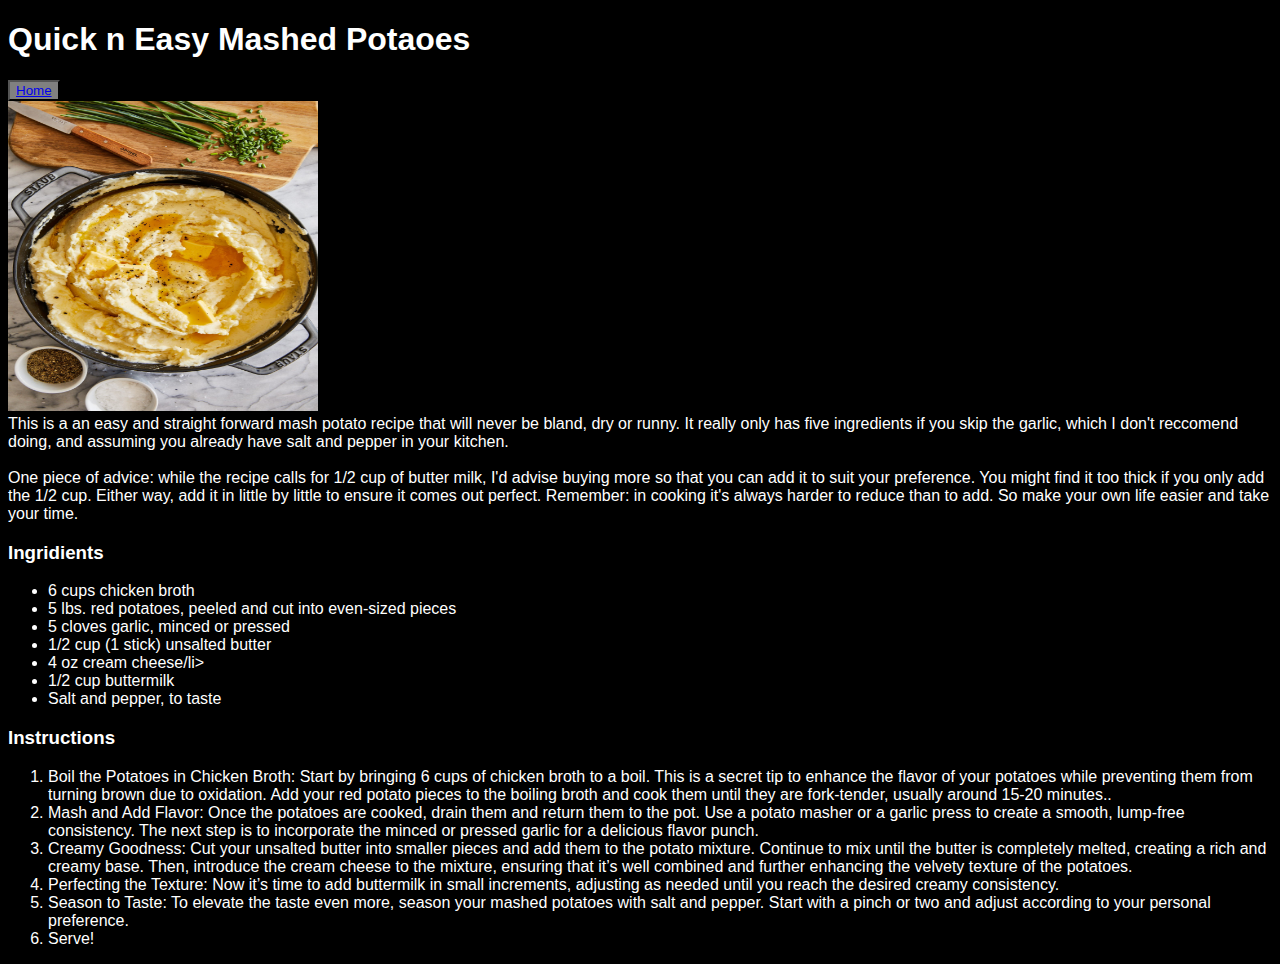
<file: recipes/Easy-Mashed-Potatoes.html>
<!DOCTYPE html>
<html lang="en">
<head>
    <meta charset="UTF-8">
    <meta name="viewport" content="width=device-width, initial-scale=1.0">
    <title>Quick n Easy Mashed Potatoes</title>
    <link rel="stylesheet" href="../styles.css">
</head>
<body class="recbody">
    <h1>Quick n Easy Mashed Potaoes</h1>
    <button>
    <a href="../index.html">Home</a> 
    </button>

  <br>  <img src="../images/mashed-potatoes.jpg" height="310" width="310" alt="Love on the Rocks photo"> 
 <br> This is a an easy and straight forward mash potato recipe that will never be bland, dry or runny. It really only has five ingredients if you skip the garlic, which I don't reccomend doing, and assuming you already have salt and pepper in your kitchen.<br>
 <br>One piece of advice: while the recipe calls for 1/2 cup of butter milk, I'd advise buying more so that you can add it to suit your preference. You might find it too thick if you only add the 1/2 cup. Either way, add it in little by little to ensure it comes out perfect. Remember: in cooking it's always harder to reduce than to add. So make your own life easier and take your time.<br>

 <h3>Ingridients</h3>
 <ul>
<li>6 cups chicken broth</li>
<li>5 lbs. red potatoes, peeled and cut into even-sized pieces</li> 
<li>5 cloves garlic, minced or pressed</li> 
<li>1/2 cup (1 stick) unsalted butter</li>
<li>4 oz cream cheese/li>
<li> 1/2 cup buttermilk</li>
<li>Salt and pepper, to taste</li>
</ul>

<h3>Instructions</h3>
<ol>
    <li>Boil the Potatoes in Chicken Broth: Start by bringing 6 cups of chicken broth to a boil. This is a secret tip to enhance the flavor of your potatoes while preventing them from turning brown due to oxidation. Add your red potato pieces to the boiling broth and cook them until they are fork-tender, usually around 15-20 minutes..</li>
    <li>Mash and Add Flavor: Once the potatoes are cooked, drain them and return them to the pot. Use a potato masher or a garlic press to create a smooth, lump-free consistency. The next step is to incorporate the minced or pressed garlic for a delicious flavor punch.</li>
    <li>Creamy Goodness: Cut your unsalted butter into smaller pieces and add them to the potato mixture. Continue to mix until the butter is completely melted, creating a rich and creamy base. Then, introduce the cream cheese to the mixture, ensuring that it’s well combined and further enhancing the velvety texture of the potatoes.</li>
    <li>Perfecting the Texture: Now it’s time to add buttermilk in small increments, adjusting as needed until you reach the desired creamy consistency.</li>
    <li>Season to Taste: To elevate the taste even more, season your mashed potatoes with salt and pepper. Start with a pinch or two and adjust according to your personal preference.</li>
    <li>Serve!</li>


</ol>
</body>
</html>
</file>
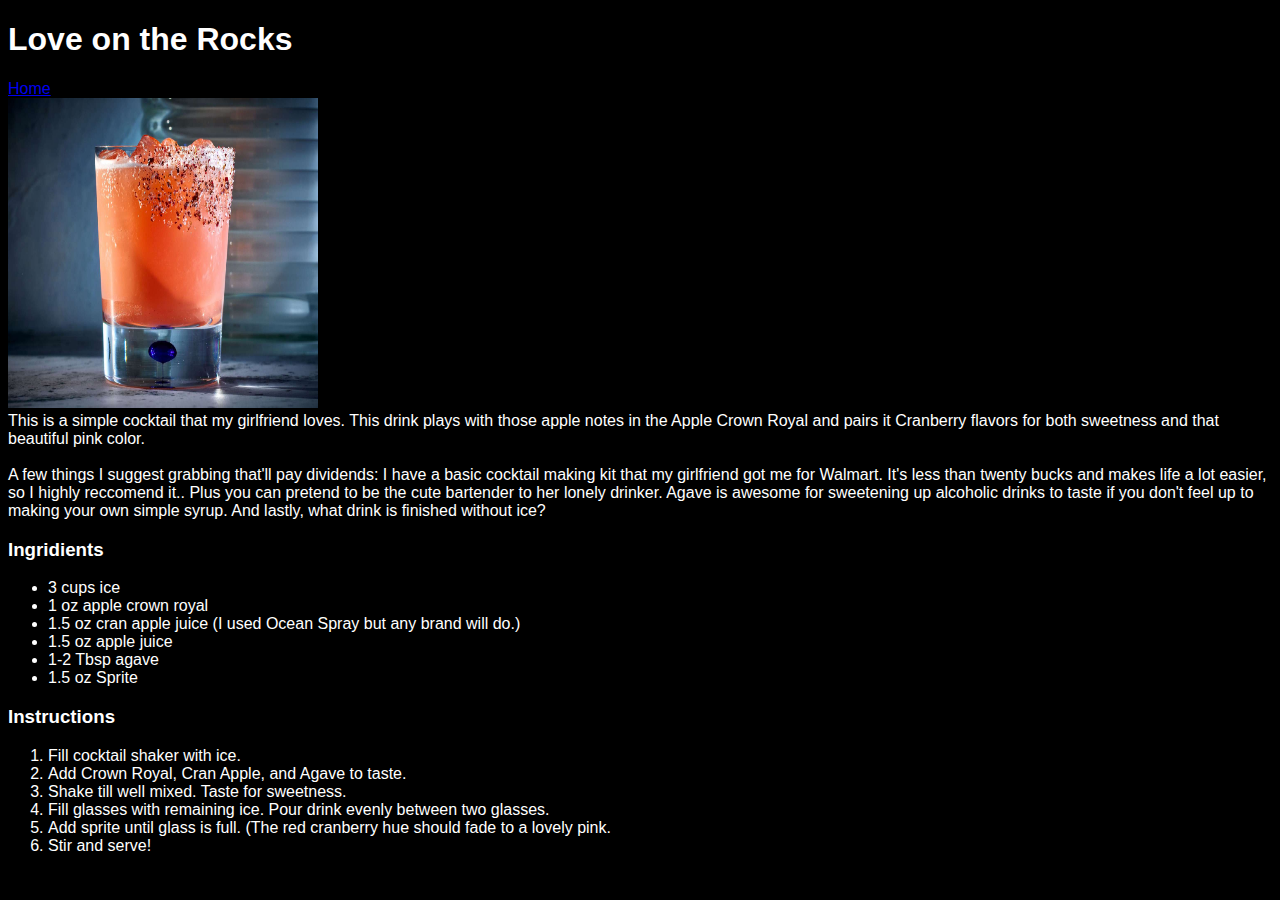
<file: recipes/love-on-the-rocks.html>
<!DOCTYPE html>
<html lang="en">
<head>
    <meta charset="UTF-8">
    <meta name="viewport" content="width=device-width, initial-scale=1.0">
    <title>Love on the Rocks</title>
    <link rel="stylesheet" href="../styles.css">

</head>
<body class="recbody">
    <h1>Love on the Rocks</h1>
    <a href="../index.html">Home</a> 
  <br>  <img src="../images/love-on-the-rocks.jpg" height="310" width="310" alt="Love on the Rocks photo"> 
 <br> This is a simple cocktail that my girlfriend loves. This drink plays with those apple notes in the Apple Crown Royal and pairs it Cranberry flavors for both sweetness and that beautiful pink color.<br>
 <br>A few things I suggest grabbing that'll pay dividends: I have a basic cocktail making kit that my girlfriend got me for Walmart. It's less than twenty bucks and makes life a lot easier, so I highly reccomend it.. Plus you can pretend to be the cute bartender to her lonely drinker. Agave is awesome for sweetening up alcoholic drinks to taste if you don't feel up to making your own simple syrup. And lastly, what drink is finished without ice?<br>

 <h3>Ingridients</h3>
 <ul>
<li>3 cups ice</li>
<li>1 oz apple crown royal</li> 
<li> 1.5 oz cran apple juice (I used Ocean Spray but any brand will do.)</li> 
<li>1.5 oz apple juice </li>
<li>1-2 Tbsp agave</li>
<li> 1.5 oz Sprite</li>
</ul>

<h3>Instructions</h3>
<ol>
    <li>Fill cocktail shaker with ice.</li>
    <li>Add Crown Royal, Cran Apple, and Agave to taste.</li>
    <li>Shake till well mixed. Taste for sweetness.</li>
    <li>Fill glasses with remaining ice. Pour drink evenly between two glasses.</li>
    <li>Add sprite until glass is full. (The red cranberry hue should fade to a lovely pink.</li>
    <li>Stir and serve!</li>


</ol>
</body>
</html>
</file>
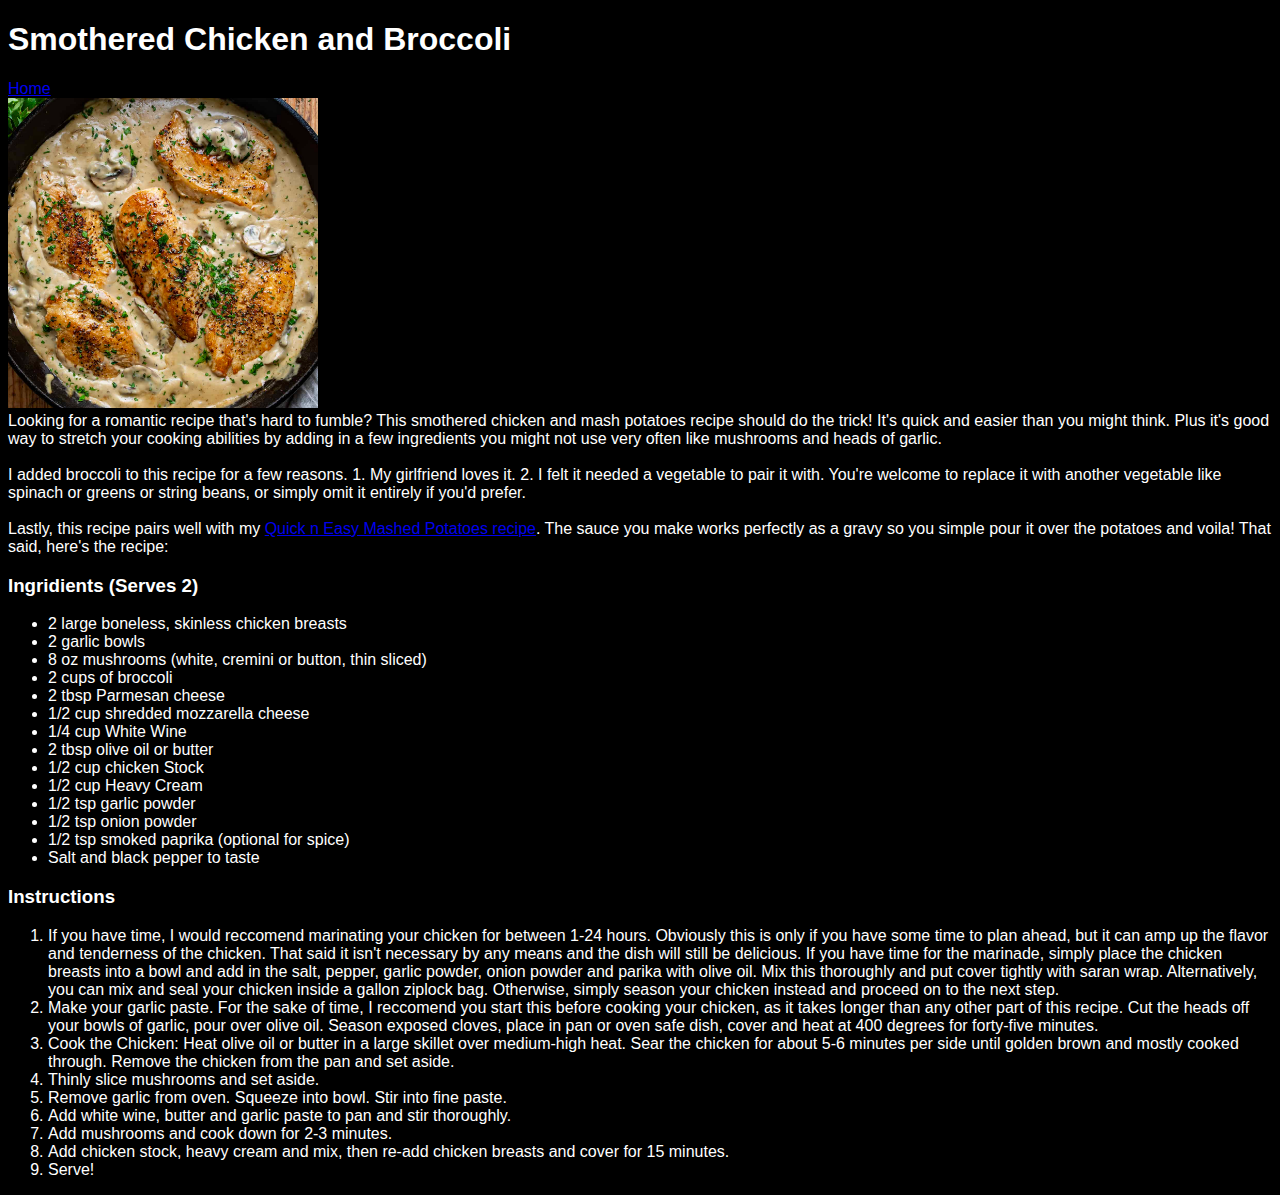
<file: recipes/Smothered-Chicken-and-Brocoli.html>
<!DOCTYPE html>
<html lang="en">
<head>
    <meta charset="UTF-8">
    <meta name="viewport" content="width=device-width, initial-scale=1.0">
    <title>Smothered Chicken and Broccoli</title>
    <link rel="stylesheet" href="../styles.css">

</head>
<body class="recbody">
    <h1>Smothered Chicken and Broccoli</h1>
    <a href="../index.html">Home</a> 
  <br>  <img src="../images/smothered-chicken.jpg" height="310" width="310" alt="Smothered-Chicken photo"> 
 <br> Looking for a romantic recipe that's hard to fumble? This smothered chicken and mash potatoes recipe should do the trick! It's quick and easier than you might think. Plus it's good way to stretch your cooking abilities by adding in a few ingredients you might not use very often like mushrooms and heads of garlic. <br>
 <br>I added broccoli to this recipe for a few reasons. 1. My girlfriend loves it. 2. I felt it needed a vegetable to pair it with. You're welcome to replace it with another vegetable like spinach or greens or string beans, or simply omit it entirely if you'd prefer.<br>

 <br> Lastly, this recipe pairs well with my <a href="Easy-Mashed-Potatoes.html">Quick n Easy Mashed Potatoes recipe</a>. The sauce you make works perfectly as a gravy so you simple pour it over the potatoes and voila! That said, here's the recipe: <br>
 

 <h3>Ingridients (Serves 2)</h3>
 <ul>
<li>2 large boneless, skinless chicken breasts </li>
<li>2 garlic bowls</li> 
<li>8 oz mushrooms (white, cremini or button, thin sliced) </li> 
<li>2 cups of broccoli</li>
<li>2 tbsp Parmesan cheese</li>
<li>1/2 cup shredded mozzarella cheese</li>
<li>1/4 cup White Wine</li>
<li>2 tbsp olive oil or butter</li>
<li>1/2 cup chicken Stock</li>
<li>1/2 cup Heavy Cream</li>
<li>1/2 tsp garlic powder</li>
<li>1/2 tsp onion powder</li>
<li>1/2 tsp smoked paprika (optional for spice)</li>
<li>Salt and black pepper to taste</li>
</ul>

<h3>Instructions</h3>
<ol>
    <li>If you have time, I would reccomend marinating your chicken for between 1-24 hours. Obviously this is only if you have some time to plan ahead, but it can amp up the flavor and tenderness of the chicken. That said it isn't necessary by any means and the dish will still be delicious. If you have time for the marinade, simply place the chicken breasts into a bowl and add in the salt, pepper, garlic powder, onion powder and parika with olive oil. Mix this thoroughly and put cover tightly with saran wrap. Alternatively, you can mix and seal your chicken inside a gallon ziplock bag. Otherwise, simply season your chicken instead and proceed on to the next step.</li>
    <li> Make your garlic paste. For the sake of time, I reccomend you start this before cooking your chicken, as it takes longer than any other part of this recipe. Cut the heads off your bowls of garlic, pour over olive oil. Season exposed cloves, place in pan or oven safe dish, cover and heat at 400 degrees for forty-five minutes.</li>
    <li>Cook the Chicken: Heat olive oil or butter in a large skillet over medium-high heat. Sear the chicken for about 5-6 minutes per side until golden brown and mostly cooked through. Remove the chicken from the pan and set aside.</li>
    <li>Thinly slice mushrooms and set aside.</li>
    <li>Remove garlic from oven. Squeeze into bowl. Stir into fine paste.</li>
    <li>Add white wine, butter and garlic paste to pan and stir thoroughly.</li>
    <li>Add mushrooms and cook down for 2-3 minutes.</li>
    <li>Add chicken stock, heavy cream and mix, then re-add chicken breasts and cover for 15 minutes.</li>
    <li>Serve!</li>


</ol>
</body>
</html>
</file>
<file: styles.css>
img.main {
    width: 300;
    height: 300;
}


.recbody {
    text-align: left;
}

.indbody {
    text-align: center;
}

body {
    background-color: black;
    color: white;  
}


button { 
    background-color: gray;
    }
    
   a:visited {color: white;}

   body {
    font-family: Verdana, Arial, sans-serif;
   }

.homenames {
    font-size: 12px;
}
</file>
